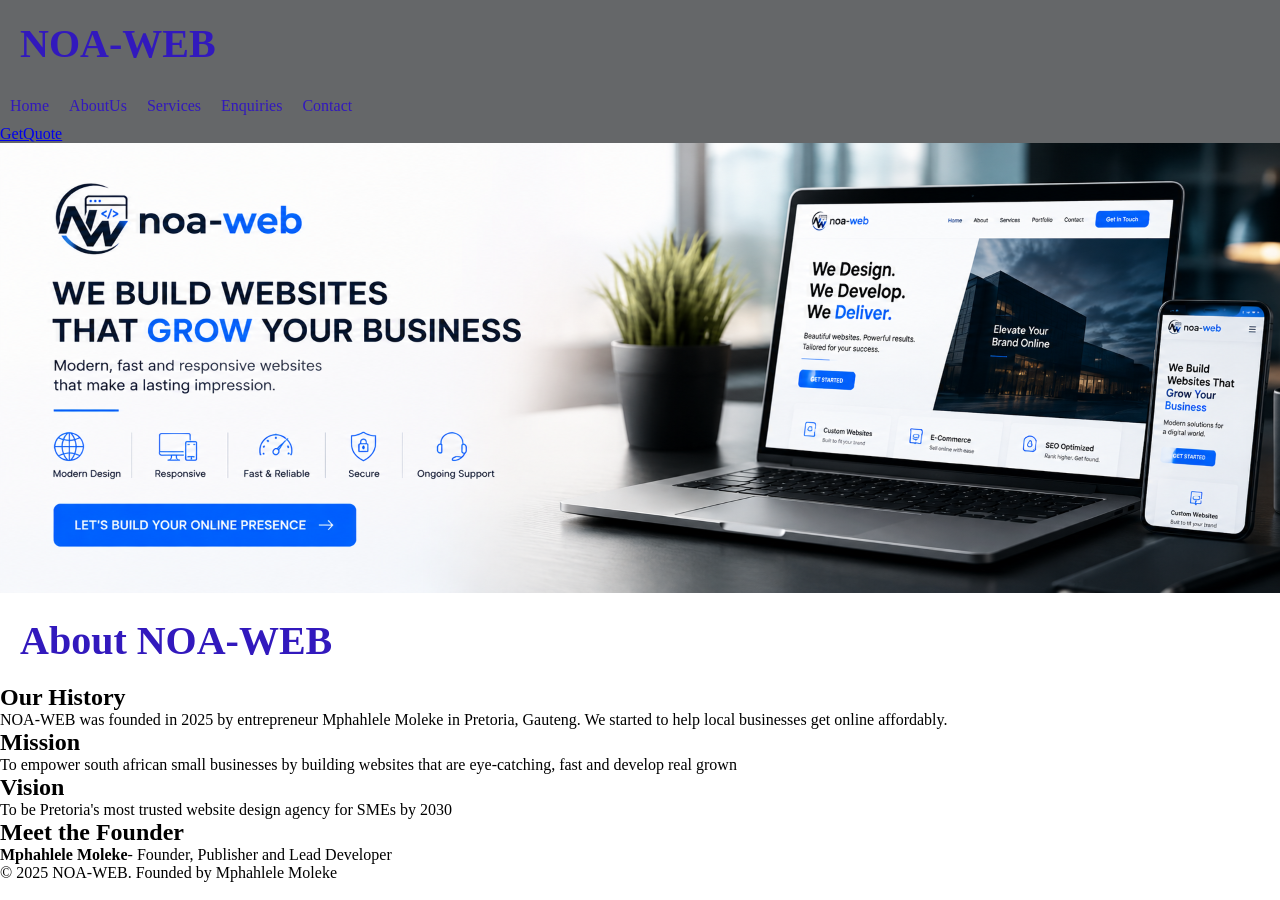
<file: about.html>
<!DOCTYPE html>
<html lang="en">
<head>
    <meta charset="UTF-8">
    <meta name="viewport" content="width=device-width, initial-scale=1.0">
    <link rel="stylesheet" href="css_assets/editcls.css">
    <title>NOA-WEB - AboutUs</title>
</head>
<body>
    <header> 

        <nav>
          <h1>NOA-WEB</h1>
            <ul>

                <li><a href="index.html">Home</a></li>

                </li>
                <li><a href="about.html">AboutUs</a></li>

                </li>
                <li><a href="services.html">Services</a></li>

                </li>
                <li><a href="enquiries.html">Enquiries</a></li>

                </li>
                <li><a href="contacts.html">Contact</a></li>

                </li>

            </ul>
          <a href="enquiries.html" class="btn">GetQuote</a>
        </nav>

    </header>

    <main>
    <img src="images/heroshot.png" alt="How we work">

     <h1>About NOA-WEB</h1>
     <h2>Our History</h2>
     <p>NOA-WEB was founded in 2025 by entrepreneur Mphahlele Moleke in Pretoria, Gauteng. We started to help local businesses get online affordably.</p>

     <h2>Mission</h2>
     <p>To empower south african small businesses by building websites that are eye-catching, fast and develop real grown</p>

     <h2>Vision</h2>
     <p>To be Pretoria's most trusted website design agency for SMEs by 2030</p>

     <h2>Meet the Founder</h2>
     <p><strong>Mphahlele Moleke</strong>- Founder, Publisher and Lead Developer</p>
    </main>
    <footer><p>&copy; 2025 NOA-WEB. Founded by Mphahlele Moleke</p></footer>
</body>
</html>
</file>
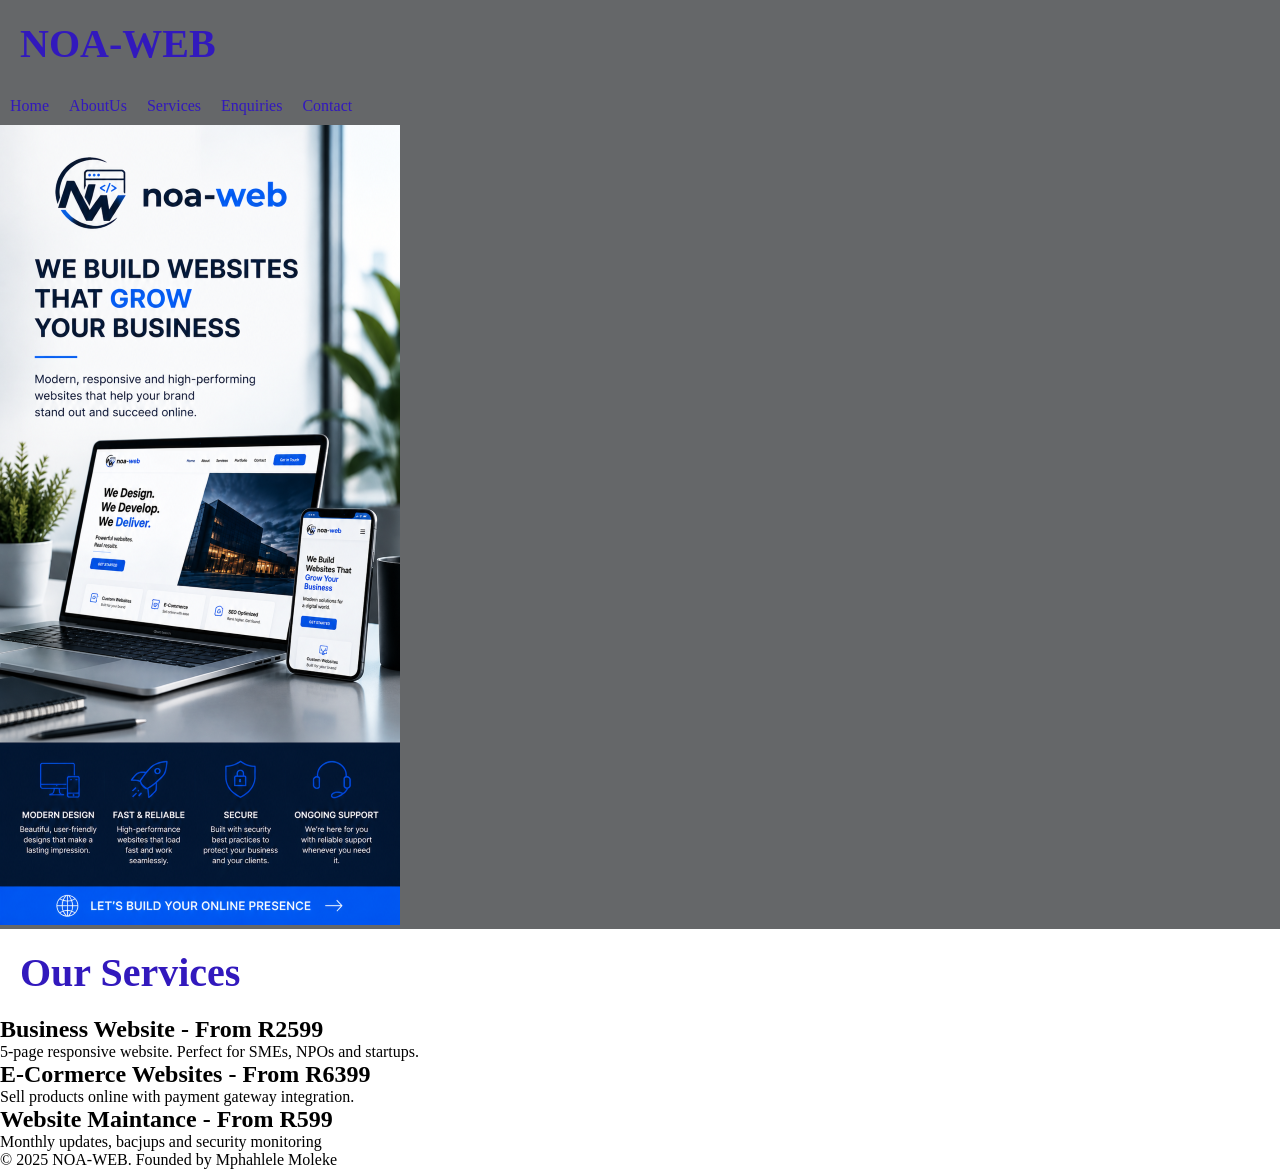
<file: services.html>
<!DOCTYPE html>
<html lang="en">
<head>
    <meta charset="UTF-8">
    <meta name="viewport" content="width=device-width, initial-scale=1.0">
    <link rel="stylesheet" href="css_assets/editcls.css">
    <title>NOA-WEB - Services</title>
</head>
<body>
    
    <header>
    <nav>
          <h1>NOA-WEB</h1>
            <ul>

                <li><a href="index.html">Home</a></li>

                </li>
                <li><a href="about.html">AboutUs</a></li>

                </li>
                <li><a href="services.html">Services</a></li>

                </li>
                <li><a href="enquiries.html">Enquiries</a></li>

                </li>
                <li><a href="contacts.html">Contact</a></li>

                </li>

            </ul>
            <img src="images/large.png" alt="Noa Web Logo">
</header>
 <main>
   <h1>Our Services</h1>
   <h2>Business Website - From R2599</h2>
   <p>5-page responsive website. Perfect for SMEs, NPOs and startups.</p>

   <h2>E-Cormerce Websites - From R6399</h2>
   <p>Sell products online with payment gateway integration.</p>

   <h2>Website Maintance - From R599</h2>
   <p>Monthly updates, bacjups and security monitoring</p>
    </main>
    <footer><p>&copy; 2025 NOA-WEB. Founded by Mphahlele Moleke</p></footer>
</body>
</html>
</file>
<file: css_assets/editcls.css>
*{
    margin:0;
    padding: 0;
    box-sizing: border-box;
}

h1{
    font-size: 40px;
    color: rgb(50, 25, 189);
    padding: 20px;
}

nav{
    background-color:rgb(101, 103, 105);
}

nav ul li a{
    color:rgb(50, 25, 189);
    text-decoration: none;
}

nav ul{
    display: flex;
    list-style-type: none;
    gap: 20px;
    padding: 10px;
}

nav ul li a:hover{
    background-color:rgb(50, 25, 189);
    color:rgb(101, 103, 105);
    padding: 10px;
    border-radius: 35px;

}


.responsive-image{
    max-width: 100%;
    height: auto;
}


header{
    background-color:rgb(101, 103, 105);
}


.container{
    background-color:rgb(101, 103, 105);
    display:inline-grid;
    grid-template-columns: auto auto auto;
}



.container div{
    background-color:rgb(101, 103, 105);
    margin: 10px;
    padding: 20px;
    color:rgb(101, 103, 105);
    font-family:'Gill Sans MT','Calibri', 'Trebuchet MS', sans-serif;
    border-radius: 15px;

}

/*Media Query for tablet*/
@media screen and (mix-width: 480px){
    body{
        background-color: rgb(101, 103, 105);
  
  }


    .container{
        grid-template-columns: auto;
    
}
  

  .container div{
        font-size: 12px;
        padding: 15px;
    
}
   

 nav ul{
        display: block;
    
}
   

 nav ul li a{
        padding: 3px;
        font-size: 12px;
        display: block;
    
}
   

 h1 {
        font-size: 30px;
        padding: 110px;
    
}
   

 h2{
        font-size: 20px;
        padding: 10px;
    
}
}

/* Media Query for phone*/
@media screen and (max-width: 600px){
    body{
        background-color: rgb(101, 103, 105);
   
}
   

 .container{
        grid-template-columns: auto;
   
 }
   

 h1{
        font-size: 20px;
  
  }

/* GENERAL SETTINGS */

•	{
    Margin: 0;
    Padding: 0;
    Box-sizing: border-box;
    Scroll-behavior: smooth;
}

Body {
    Font-family: Arial, sans-serif;
    Background: #f5f7fa;
    Color: #222;
    Line-height: 1.6;
}

Section {
    Padding: 60px 8%;
}

H2 {
    Text-align: center;
    Color: #101d36;
    Margin-bottom: 25px;
}

/* HEADER */

Header {
    Background: #101d36;
    Color: white;
    Padding: 20px 7%;
    Display: flex;
    Justify-content: space-between;
    Align-items: center;
    Flex-wrap: wrap;
}

Header h2 {
    Color: #00c2ff;
    Margin: 0;
}

Nav a {
    Color: white;
    Text-decoration: none;
    Margin: 10px;
    Font-weight: bold;
}

Nav a:hover {
    Color: #00c2ff;
}

/* HERO SECTION */

.hero {
    Min-height: 420px;
    Background: linear-gradient(120deg, #101d36, #174c83);
    Color: white;
    Display: flex;
    Flex-direction: column;
    Justify-content: center;
    Align-items: center;
    Text-align: center;
}

.hero h1 {
    Font-size: 42px;
    Margin-bottom: 15px;
}

.hero p {
    Max-width: 650px;
    Font-size: 18px;
}

/* BUTTONS */

.btn {
    Display: inline-block;
    Background: #00aaff;
    Color: white;
    Padding: 12px 25px;
    Margin-top: 20px;
    Border: none;
    Border-radius: 5px;
    Cursor: pointer;
    Text-decoration: none;
}

.btn:hover {
    Background: #007bbd;
}

/* SERVICES */

.services {
    Display: grid;
    Grid-template-columns: repeat(auto-fit, minmax(220px, 1fr));
    Gap: 20px;
}

.service-card {
    Background: white;
    Padding: 25px;
    Border-radius: 10px;
    Box-shadow: 0 3px 12px #00000015;
    Transition: 0.3s;
}

.service-card:hover {
    Transform: translateY(-8px);
}

.service-card h3 {
    Color: #087fc1;
    Margin-bottom: 10px;
}

#serviceSearch {
    Width: 100%;
    Padding: 13px;
    Margin-bottom: 20px;
    Border: 1px solid #ccc;
    Border-radius: 5px;
}

/* GALLERY */

.gallery {
    Display: grid;
    Grid-template-columns: repeat(auto-fit, minmax(200px, 1fr));
    Gap: 15px;
}

.gallery img {
    Width: 100%;
    Height: 190px;
    Object-fit: cover;
    Border-radius: 8px;
    Cursor: pointer;
    Transition: 0.3s;
}

.gallery img:hover {
    Transform: scale(1.04);
}

/* LIGHTBOX */

#lightbox {
    Display: none;
    Position: fixed;
    z-index: 1000;
    top: 0;
    left: 0;
    width: 100%;
    height: 100%;
    background: #000000ed;
    justify-content: center;
    align-items: center;
}

#lightbox img {
    Max-width: 90%;
    Max-height: 85%;
}

#closeLightbox {
    Position: absolute;
    Top: 20px;
    Right: 30px;
    Color: white;
    Font-size: 40px;
    Cursor: pointer;
}

/* TABS */

.tab-buttons {
    Text-align: center;
    Margin-bottom: 20px;
}

.tab-buttons button {
    Padding: 12px 20px;
    Background: #101d36;
    Color: white;
    Border: none;
    Cursor: pointer;
    Margin: 5px;
    Border-radius: 5px;
}

.tab-content {
    Display: none;
    Background: white;
    Padding: 25px;
    Border-radius: 8px;
}

.tab-content.active {
    Display: block;
}

/* ACCORDION */

.accordion {
    Width: 100%;
    Padding: 15px;
    Background: #101d36;
    Color: white;
    Border: none;
    Text-align: left;
    Cursor: pointer;
    Margin-top: 8px;
    Font-size: 16px;
}

.accordion-content {
    Display: none;
    Background: white;
    Padding: 15px;
}

/* FORMS */

.form-container {
    Background: white;
    Padding: 30px;
    Border-radius: 10px;
    Max-width: 650px;
    Margin: auto;
    Box-shadow: 0 3px 12px #00000015;
}

Label {
    Display: block;
    Margin-top: 15px;
    Font-weight: bold;
}

Input, select, textarea {
    Width: 100%;
    Padding: 12px;
    Margin-top: 6px;
    Border: 1px solid #bbb;
    Border-radius: 5px;
    Font-size: 15px;
}

Textarea {
    Min-height: 110px;
    Resize: vertical;
}

.error {
    Color: red;
    Margin-top: 15px;
}

.success {
    Color: green;
    Margin-top: 15px;
    Font-weight: bold;
}

/* MAP */

#map {
    Height: 350px;
    Width: 100%;
    Border-radius: 10px;
}

/* FOOTER */

Footer {
    Background: #101d36;
    Color: white;
    Text-align: center;
    Padding: 30px;
}

Footer a {
    Color: #00c2ff;
    Text-decoration: none;
}

/* ANIMATIONS */

.fade-in {
    Animation: appear 1.2s ease;
}

@keyframes appear {
    From {
        Opacity: 0;
        Transform: translateY(25px);
    }

    To {
        Opacity: 1;
        Transform: translateY(0);
    }
}

/* MOBILE RESPONSIVENESS */

@media(max-width: 650px) {

    Header {
        Flex-direction: column;
        Gap: 15px;
    }

    Nav {
        Text-align: center;
    }

    Nav a {
        Display: inline-block;
        Margin: 5px;
    }

    .hero h1 {
        Font-size: 30px;
    }

    Section {
        Padding: 45px 5%;
    }
}

}
</file>
